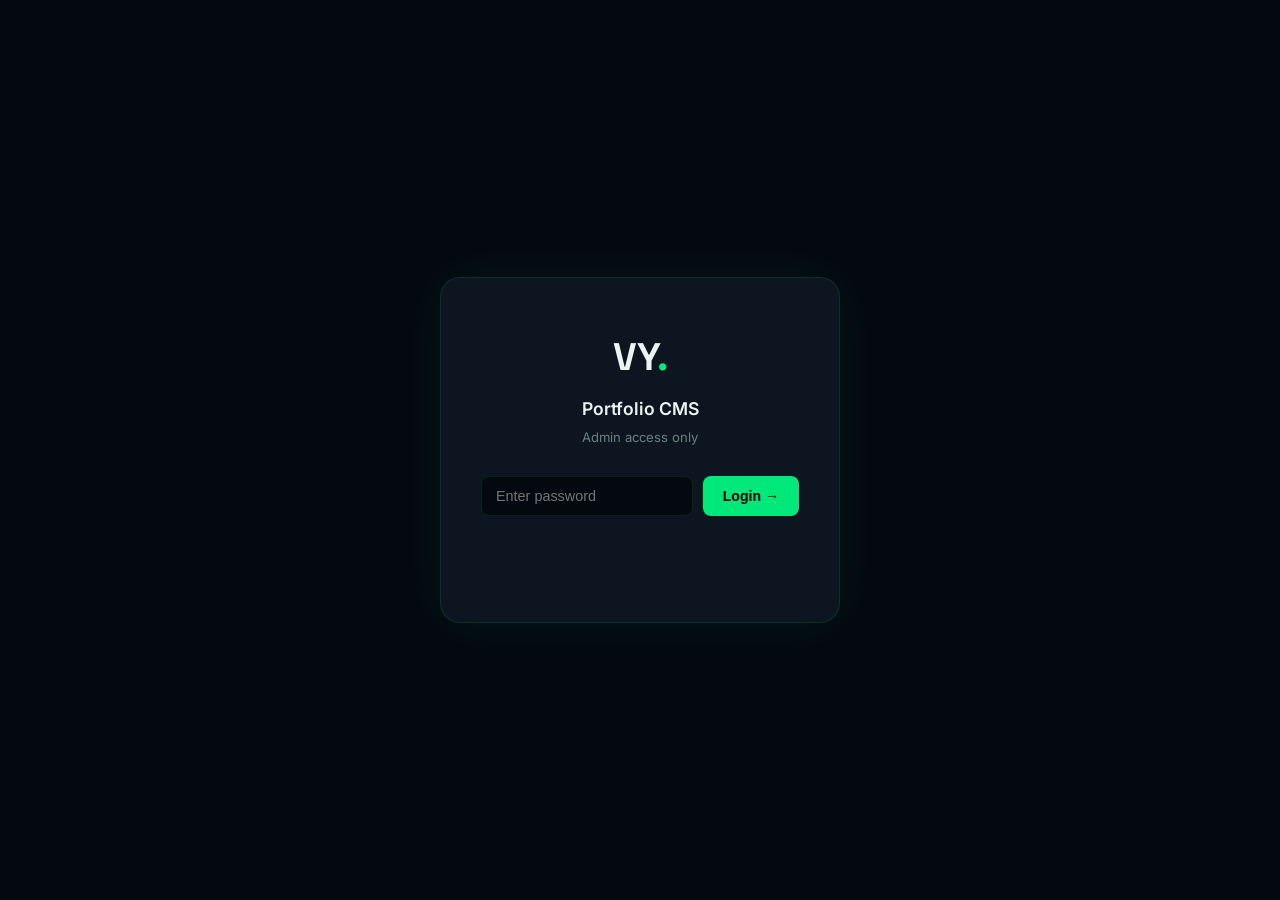
<file: admin.html>
<!DOCTYPE html>
<html lang="en">
<head>
  <meta charset="UTF-8" />
  <meta name="viewport" content="width=device-width, initial-scale=1.0" />
  <title>Admin — Vinay Portfolio CMS</title>
  <link href="https://fonts.googleapis.com/css2?family=Inter:wght@300;400;500;600;700&family=Space+Grotesk:wght@600;700&display=swap" rel="stylesheet" />
  <link rel="stylesheet" href="admin.css" />
  <link rel="icon" type="image/x-icon" href="assets/favicon.ico" />
</head>
<body>

  <!-- ===== LOGIN SCREEN ===== -->
  <div id="login-screen">
    <div class="login-box">
      <div class="login-logo">VY<span>.</span></div>
      <h1>Portfolio CMS</h1>
      <p>Admin access only</p>
      <div class="login-field">
        <input type="password" id="pwd-input" placeholder="Enter password" />
        <button id="login-btn">Login →</button>
      </div>
      <p class="login-err" id="login-err"></p>
    </div>
  </div>

  <!-- ===== DASHBOARD ===== -->
  <div id="dashboard" class="hidden">

    <!-- Topbar -->
    <header class="admin-header">
      <div class="admin-logo">VY<span>.</span> CMS</div>
      <div class="admin-actions">
        <a href="index.html" target="_blank" class="btn-preview">Preview Portfolio ↗</a>
        <button id="logout-btn" class="btn-logout">Logout</button>
      </div>
    </header>

    <!-- Tabs -->
    <div class="tab-bar">
      <button class="tab active" data-tab="projects">📁 Projects</button>
      <button class="tab" data-tab="skills">🛠️ Skills</button>
      <button class="tab" data-tab="settings">⚙️ Settings</button>
      <button class="tab" data-tab="resume">📄 Resume</button>
    </div>

    <main class="admin-main">

      <!-- ===== PROJECTS TAB ===== -->
      <section id="tab-projects" class="tab-content active">
        <div class="tab-header">
          <h2>Projects</h2>
          <button class="btn-add" id="add-project-btn">+ Add Project</button>
        </div>

        <!-- Project Form (hidden by default) -->
        <div class="form-card hidden" id="project-form-card">
          <h3 id="project-form-title">Add Project</h3>
          <input type="hidden" id="proj-id" />
          <div class="form-row">
            <div class="form-group">
              <label>Project Number</label>
              <input type="text" id="proj-num" placeholder="e.g. 04" maxlength="2" />
            </div>
            <div class="form-group" style="flex:3">
              <label>Title *</label>
              <input type="text" id="proj-title" placeholder="Project name" />
            </div>
          </div>
          <div class="form-group">
            <label>Description *</label>
            <textarea id="proj-desc" rows="3" placeholder="Brief description of the project..."></textarea>
          </div>
          <div class="form-group">
            <label>Tech Tags <span class="hint">(comma separated)</span></label>
            <input type="text" id="proj-tags" placeholder="e.g. Python, FastAPI, ML" />
          </div>
          <div class="form-row">
            <div class="form-group">
              <label>GitHub URL</label>
              <input type="url" id="proj-github" placeholder="https://github.com/..." />
            </div>
            <div class="form-group">
              <label>Live Demo URL</label>
              <input type="url" id="proj-demo" placeholder="https://your-demo.com" />
            </div>
          </div>
          <div class="form-actions">
            <button class="btn-save" id="save-project-btn">Save Project</button>
            <button class="btn-cancel" id="cancel-project-btn">Cancel</button>
          </div>
        </div>

        <!-- Projects List -->
        <div id="projects-list" class="card-list"></div>
      </section>

      <!-- ===== SKILLS TAB ===== -->
      <section id="tab-skills" class="tab-content hidden">
        <div class="tab-header">
          <h2>Skills</h2>
          <button class="btn-add" id="add-skill-btn">+ Add Category</button>
        </div>

        <!-- Skill Form -->
        <div class="form-card hidden" id="skill-form-card">
          <h3 id="skill-form-title">Add Skill Category</h3>
          <input type="hidden" id="skill-id" />
          <div class="form-row">
            <div class="form-group" style="flex:1">
              <label>Icon (emoji)</label>
              <input type="text" id="skill-icon" placeholder="🖥️" maxlength="4" />
            </div>
            <div class="form-group" style="flex:3">
              <label>Category Name *</label>
              <input type="text" id="skill-name" placeholder="e.g. Frontend" />
            </div>
          </div>
          <div class="form-group">
            <label>Skills <span class="hint">(comma separated — use emoji prefix for no-icon skills e.g. ⚡ FastAPI)</span></label>
            <input type="text" id="skill-tags" placeholder="e.g. HTML, CSS, JavaScript" />
          </div>
          <div class="form-actions">
            <button class="btn-save" id="save-skill-btn">Save Category</button>
            <button class="btn-cancel" id="cancel-skill-btn">Cancel</button>
          </div>
        </div>

        <!-- Skills List -->
        <div id="skills-list" class="card-list"></div>
      </section>

      <!-- ===== RESUME TAB ===== -->
      <section id="tab-resume" class="tab-content hidden">
        <div class="tab-header">
          <h2>Resume</h2>
        </div>

        <div class="settings-grid">
          <div class="form-card resume-card">
            <h3>📄 Update Resume</h3>
            <p class="hint-text">Upload a new PDF and it will replace your current <strong>Vinay-Resume.pdf</strong> in the GitHub repository.</p>

            <div class="form-group">
              <label>GitHub Personal Access Token</label>
              <input type="password" id="resume-token" placeholder="github_pat_..." autocomplete="off" />
              <small class="hint-text">Used only for this upload. It is not saved in localStorage.</small>
            </div>

            <div class="form-row">
              <div class="form-group">
                <label>Repository Owner</label>
                <input type="text" id="resume-owner" placeholder="Vinay-Yadav25" />
              </div>
              <div class="form-group">
                <label>Repository Name</label>
                <input type="text" id="resume-repo" placeholder="your-portfolio-repo" />
              </div>
            </div>

            <div class="form-row">
              <div class="form-group">
                <label>Branch</label>
                <input type="text" id="resume-branch" value="main" />
              </div>
              <div class="form-group">
                <label>Resume Path</label>
                <input type="text" id="resume-path" value="Vinay-Resume.pdf" />
              </div>
            </div>

            <div class="form-group">
              <label>Select New Resume <span class="hint">(PDF only)</span></label>
              <input type="file" id="resume-file" accept="application/pdf,.pdf" />
            </div>

            <div class="form-actions">
              <button class="btn-save" id="update-resume-btn">Replace Resume</button>
            </div>
            <p class="form-msg" id="resume-msg"></p>
          </div>

          <div class="form-card">
            <h3>ℹ️ How it works</h3>
            <ol class="setup-steps">
              <li>Select your latest resume PDF.</li>
              <li>Enter a GitHub token with repository <strong>Contents: Read and write</strong> permission.</li>
              <li>Click <strong>Replace Resume</strong>.</li>
              <li>The existing file at the same path is overwritten with the new PDF.</li>
              <li>GitHub Pages will publish the updated resume after the site rebuilds.</li>
            </ol>
            <p class="hint-text"><strong>Important:</strong> Keep the same file path (<code>Vinay-Resume.pdf</code>) so your portfolio's Download CV button continues to work.</p>
          </div>
        </div>
      </section>

      <!-- ===== SETTINGS TAB ===== -->
      <section id="tab-settings" class="tab-content hidden">
        <div class="tab-header"><h2>Settings</h2></div>

        <div class="settings-grid">

          <!-- Change Password -->
          <div class="form-card">
            <h3>🔐 Change Password</h3>
            <div class="form-group">
              <label>Current Password</label>
              <input type="password" id="curr-pwd" placeholder="Current password" />
            </div>
            <div class="form-group">
              <label>New Password</label>
              <input type="password" id="new-pwd" placeholder="New password" />
            </div>
            <div class="form-group">
              <label>Confirm New Password</label>
              <input type="password" id="confirm-pwd" placeholder="Confirm new password" />
            </div>
            <button class="btn-save" id="change-pwd-btn">Update Password</button>
            <p class="form-msg" id="pwd-msg"></p>
          </div>

          <!-- JSONBin Sync -->
          <div class="form-card">
            <h3>☁️ Cloud Sync (Optional)</h3>
            <p class="hint-text">Sync your portfolio data across devices using <strong>JSONBin.io</strong> (free).</p>
            <ol class="setup-steps">
              <li>Go to <a href="https://jsonbin.io" target="_blank">jsonbin.io</a> and create a free account</li>
              <li>Create a new Bin with <code>{}</code> as content</li>
              <li>Copy the <strong>Bin ID</strong> and your <strong>API Key</strong></li>
              <li>Paste them below and click Save</li>
            </ol>
            <div class="form-group">
              <label>JSONBin API Key</label>
              <input type="text" id="jb-key" placeholder="$2b$10$..." />
            </div>
            <div class="form-group">
              <label>Bin ID</label>
              <input type="text" id="jb-bin" placeholder="64a1b2c3d4e5f6..." />
            </div>
            <div class="form-actions">
              <button class="btn-save" id="save-jb-btn">Save & Sync Now</button>
              <button class="btn-cancel" id="clear-jb-btn">Clear</button>
            </div>
            <p class="form-msg" id="jb-msg"></p>
          </div>

          <!-- Danger Zone -->
          <div class="form-card danger-card">
            <h3>⚠️ Danger Zone</h3>
            <p class="hint-text">Reset all projects and skills back to the portfolio defaults.</p>
            <button class="btn-danger" id="reset-btn">Reset to Defaults</button>
            <p class="form-msg" id="reset-msg"></p>
          </div>

        </div>
      </section>

    </main>
  </div>

  <script src="admin.js"></script>
</body>
</html>
</file>
<file: admin.css>
/* ================================================================
   ADMIN CMS — admin.css
   ================================================================ */

*, *::before, *::after { box-sizing: border-box; margin: 0; padding: 0; }

:root {
  --bg:       #04090f;
  --surface:  #0c1520;
  --surface2: #111d2b;
  --border:   rgba(0,232,122,0.12);
  --accent:   #00e87a;
  --accent2:  #00c8ff;
  --danger:   #ff4d4d;
  --text:     #e8f5f0;
  --muted:    rgba(200,240,220,0.5);
  --radius:   12px;
}

body {
  font-family: 'Inter', sans-serif;
  background: var(--bg);
  color: var(--text);
  min-height: 100vh;
  font-size: 14px;
  line-height: 1.6;
}

/* ===== LOGIN ===== */
#login-screen {
  position: fixed; inset: 0;
  display: flex; align-items: center; justify-content: center;
  background: var(--bg);
  z-index: 9999;
}

.login-box {
  background: var(--surface);
  border: 1px solid var(--border);
  border-radius: 20px;
  padding: 48px 40px;
  width: 100%;
  max-width: 400px;
  text-align: center;
  box-shadow: 0 0 60px rgba(0,232,122,0.07);
}

.login-logo {
  font-family: 'Space Grotesk', sans-serif;
  font-size: 2.4rem;
  font-weight: 700;
  color: var(--text);
  margin-bottom: 8px;
}
.login-logo span { color: var(--accent); }

.login-box h1 {
  font-size: 1.1rem;
  font-weight: 600;
  margin-bottom: 4px;
}
.login-box > p {
  color: var(--muted);
  font-size: 0.82rem;
  margin-bottom: 28px;
}

.login-field {
  display: flex;
  gap: 10px;
}

.login-field input {
  flex: 1;
  padding: 11px 14px;
  background: var(--bg);
  border: 1px solid var(--border);
  border-radius: 8px;
  color: var(--text);
  font-size: 0.9rem;
  outline: none;
  transition: border-color 0.2s;
}
.login-field input:focus { border-color: var(--accent); }

.login-field button {
  padding: 11px 20px;
  background: var(--accent);
  color: #000;
  border: none;
  border-radius: 8px;
  font-weight: 700;
  cursor: pointer;
  font-size: 0.88rem;
  white-space: nowrap;
  transition: background 0.2s, transform 0.15s;
}
.login-field button:hover { background: #00ff8a; transform: translateY(-1px); }

.login-err {
  color: #ff6b6b;
  font-size: 0.78rem;
  margin-top: 12px;
  min-height: 18px;
}

/* ===== DASHBOARD ===== */
.hidden { display: none !important; }

.admin-header {
  position: sticky; top: 0;
  display: flex; align-items: center; justify-content: space-between;
  padding: 14px 32px;
  background: rgba(4,9,15,0.95);
  backdrop-filter: blur(12px);
  border-bottom: 1px solid var(--border);
  z-index: 100;
}

.admin-logo {
  font-family: 'Space Grotesk', sans-serif;
  font-size: 1.3rem;
  font-weight: 700;
}
.admin-logo span { color: var(--accent); }

.admin-actions { display: flex; gap: 10px; align-items: center; }

.btn-preview {
  padding: 8px 18px;
  background: transparent;
  border: 1px solid var(--accent);
  color: var(--accent);
  border-radius: 8px;
  text-decoration: none;
  font-size: 0.82rem;
  font-weight: 600;
  transition: background 0.2s, color 0.2s;
}
.btn-preview:hover { background: var(--accent); color: #000; }

.btn-logout {
  padding: 8px 18px;
  background: transparent;
  border: 1px solid rgba(255,77,77,0.4);
  color: #ff6b6b;
  border-radius: 8px;
  font-size: 0.82rem;
  font-weight: 600;
  cursor: pointer;
  transition: background 0.2s, color 0.2s;
}
.btn-logout:hover { background: rgba(255,77,77,0.12); }

/* ===== TAB BAR ===== */
.tab-bar {
  display: flex;
  gap: 4px;
  padding: 16px 32px 0;
  border-bottom: 1px solid var(--border);
  background: var(--bg);
}

.tab {
  padding: 10px 22px;
  background: transparent;
  border: 1px solid transparent;
  border-bottom: none;
  border-radius: 8px 8px 0 0;
  color: var(--muted);
  font-size: 0.88rem;
  font-weight: 500;
  cursor: pointer;
  transition: color 0.2s, background 0.2s, border-color 0.2s;
  font-family: 'Inter', sans-serif;
}

.tab:hover { color: var(--text); background: var(--surface); }

.tab.active {
  color: var(--accent);
  background: var(--surface);
  border-color: var(--border);
  border-bottom-color: var(--surface);
  margin-bottom: -1px;
}

/* ===== MAIN ===== */
.admin-main {
  max-width: 1000px;
  margin: 0 auto;
  padding: 32px;
}

.tab-content { display: none; }
.tab-content.active { display: block; }

/* ===== TAB HEADER ===== */
.tab-header {
  display: flex;
  align-items: center;
  justify-content: space-between;
  margin-bottom: 24px;
}

.tab-header h2 {
  font-family: 'Space Grotesk', sans-serif;
  font-size: 1.4rem;
  font-weight: 700;
}

.btn-add {
  padding: 9px 20px;
  background: var(--accent);
  color: #000;
  border: none;
  border-radius: 8px;
  font-size: 0.85rem;
  font-weight: 700;
  cursor: pointer;
  transition: background 0.2s, transform 0.15s;
}
.btn-add:hover { background: #00ff8a; transform: translateY(-1px); }

/* ===== FORMS ===== */
.form-card {
  background: var(--surface);
  border: 1px solid var(--border);
  border-radius: var(--radius);
  padding: 24px;
  margin-bottom: 20px;
}

.form-card h3 {
  font-size: 1rem;
  font-weight: 600;
  margin-bottom: 18px;
  color: var(--accent);
}

.form-row {
  display: flex;
  gap: 16px;
}

.form-group {
  display: flex;
  flex-direction: column;
  gap: 6px;
  flex: 1;
  margin-bottom: 14px;
}

.form-group label {
  font-size: 0.78rem;
  font-weight: 600;
  color: var(--muted);
  text-transform: uppercase;
  letter-spacing: 0.5px;
}

.hint {
  font-weight: 400;
  text-transform: none;
  letter-spacing: 0;
  color: rgba(200,240,220,0.35);
}

.form-group input,
.form-group textarea {
  background: var(--bg);
  border: 1px solid var(--border);
  border-radius: 8px;
  color: var(--text);
  font-size: 0.88rem;
  padding: 10px 12px;
  outline: none;
  transition: border-color 0.2s;
  font-family: 'Inter', sans-serif;
  resize: vertical;
}

.form-group input:focus,
.form-group textarea:focus {
  border-color: var(--accent);
  box-shadow: 0 0 0 3px rgba(0,232,122,0.08);
}

.form-actions {
  display: flex;
  gap: 10px;
  margin-top: 6px;
}

.btn-save {
  padding: 10px 24px;
  background: var(--accent);
  color: #000;
  border: none;
  border-radius: 8px;
  font-weight: 700;
  font-size: 0.88rem;
  cursor: pointer;
  transition: background 0.2s, transform 0.15s;
  font-family: 'Inter', sans-serif;
}
.btn-save:hover { background: #00ff8a; transform: translateY(-1px); }

.btn-cancel {
  padding: 10px 20px;
  background: transparent;
  border: 1px solid var(--border);
  color: var(--muted);
  border-radius: 8px;
  font-size: 0.88rem;
  cursor: pointer;
  transition: border-color 0.2s, color 0.2s;
  font-family: 'Inter', sans-serif;
}
.btn-cancel:hover { border-color: var(--text); color: var(--text); }

.form-msg {
  font-size: 0.78rem;
  margin-top: 10px;
  min-height: 16px;
}
.form-msg.success { color: var(--accent); }
.form-msg.error   { color: #ff6b6b; }

/* ===== CARD LIST ===== */
.card-list {
  display: flex;
  flex-direction: column;
  gap: 12px;
}

.list-card {
  background: var(--surface);
  border: 1px solid var(--border);
  border-radius: var(--radius);
  padding: 18px 20px;
  display: flex;
  align-items: flex-start;
  justify-content: space-between;
  gap: 16px;
  transition: border-color 0.2s;
}

.list-card:hover { border-color: rgba(0,232,122,0.3); }

.list-card-info { flex: 1; }

.list-card-num {
  font-size: 0.7rem;
  font-weight: 700;
  color: var(--accent);
  letter-spacing: 1px;
  margin-bottom: 4px;
}

.list-card-title {
  font-weight: 600;
  font-size: 0.95rem;
  margin-bottom: 4px;
}

.list-card-desc {
  font-size: 0.8rem;
  color: var(--muted);
  margin-bottom: 8px;
  line-height: 1.5;
}

.list-card-tags {
  display: flex;
  flex-wrap: wrap;
  gap: 6px;
}

.list-tag {
  font-size: 0.7rem;
  padding: 2px 10px;
  border: 1px solid rgba(0,232,122,0.25);
  color: rgba(0,232,122,0.8);
  border-radius: 999px;
  background: rgba(0,232,122,0.06);
}

.list-card-actions {
  display: flex;
  flex-direction: column;
  gap: 6px;
  flex-shrink: 0;
}

.btn-edit, .btn-delete {
  padding: 6px 16px;
  border-radius: 6px;
  font-size: 0.78rem;
  font-weight: 600;
  cursor: pointer;
  border: 1px solid;
  transition: background 0.2s, color 0.2s;
  font-family: 'Inter', sans-serif;
  white-space: nowrap;
}

.btn-edit {
  border-color: rgba(0,200,255,0.4);
  color: var(--accent2);
  background: transparent;
}
.btn-edit:hover { background: rgba(0,200,255,0.1); }

.btn-delete {
  border-color: rgba(255,77,77,0.35);
  color: #ff6b6b;
  background: transparent;
}
.btn-delete:hover { background: rgba(255,77,77,0.1); }

.empty-state {
  text-align: center;
  padding: 48px 20px;
  color: var(--muted);
  font-size: 0.9rem;
  border: 1px dashed var(--border);
  border-radius: var(--radius);
}

/* ===== SETTINGS ===== */
.settings-grid {
  display: grid;
  grid-template-columns: repeat(auto-fit, minmax(280px, 1fr));
  gap: 20px;
}

.hint-text {
  font-size: 0.82rem;
  color: var(--muted);
  margin-bottom: 16px;
  line-height: 1.6;
}

.setup-steps {
  font-size: 0.8rem;
  color: var(--muted);
  padding-left: 20px;
  margin-bottom: 16px;
  line-height: 2;
}

.setup-steps a { color: var(--accent); }
.setup-steps code {
  background: var(--bg);
  padding: 2px 6px;
  border-radius: 4px;
  font-family: monospace;
  color: var(--accent2);
}

.danger-card { border-color: rgba(255,77,77,0.2); }
.danger-card h3 { color: #ff6b6b; }

.btn-danger {
  padding: 10px 24px;
  background: transparent;
  border: 1px solid rgba(255,77,77,0.5);
  color: #ff6b6b;
  border-radius: 8px;
  font-size: 0.88rem;
  font-weight: 600;
  cursor: pointer;
  transition: background 0.2s;
  font-family: 'Inter', sans-serif;
}
.btn-danger:hover { background: rgba(255,77,77,0.12); }

/* ===== RESPONSIVE ===== */
@media (max-width: 600px) {
  .admin-main { padding: 16px; }
  .tab-bar { padding: 12px 16px 0; gap: 2px; }
  .tab { padding: 8px 14px; font-size: 0.8rem; }
  .admin-header { padding: 12px 16px; }
  .form-row { flex-direction: column; gap: 0; }
  .list-card { flex-direction: column; }
  .list-card-actions { flex-direction: row; }
  .settings-grid { grid-template-columns: 1fr; }
}

/* ===== RESUME ===== */
.resume-card .form-msg {
  margin-top: 12px;
  min-height: 1.4em;
  color: var(--accent);
}
#resume-file {
  padding: 10px;
}
#update-resume-btn:disabled {
  opacity: 0.6;
  cursor: wait;
}
</file>
